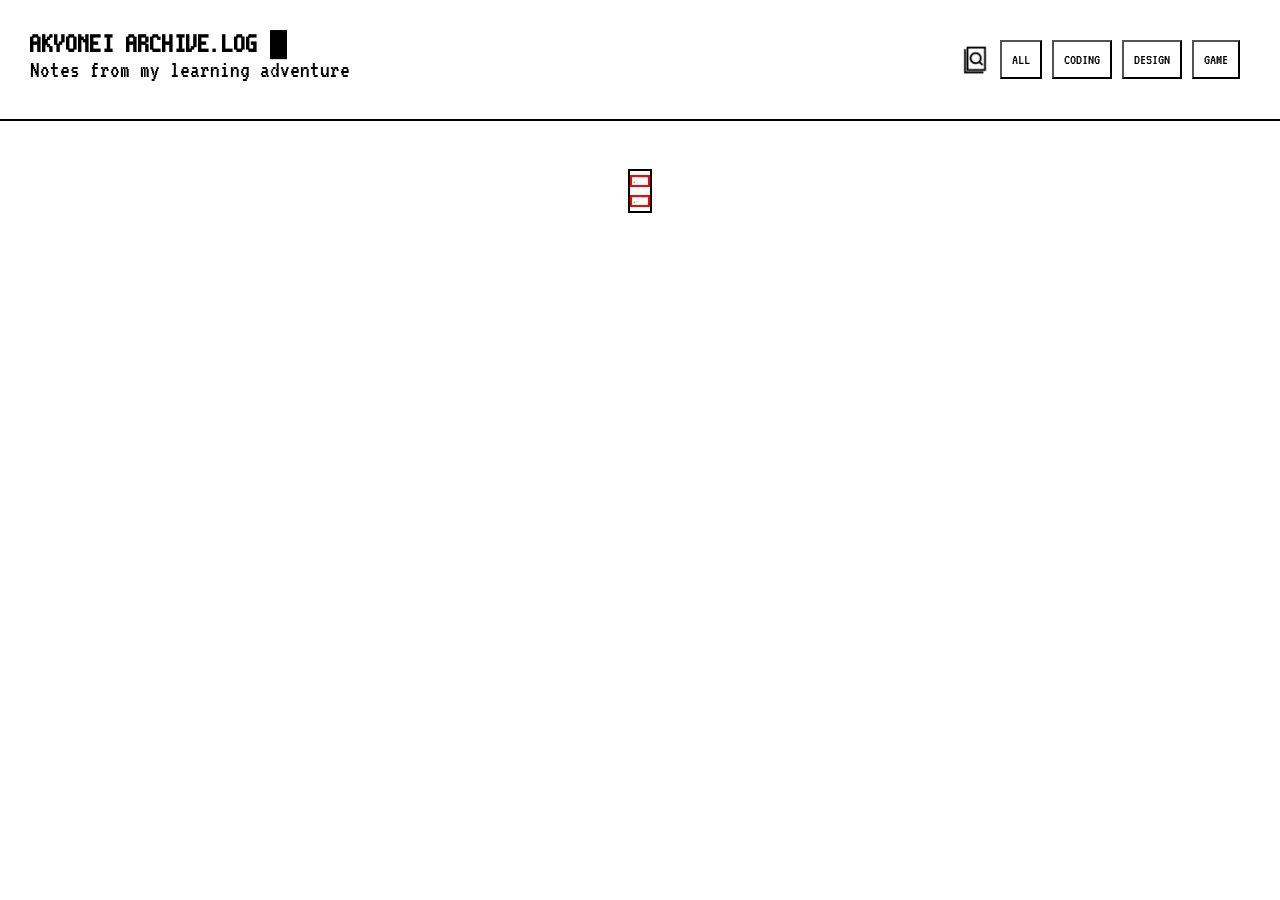
<file: archive/index.html>
<!DOCTYPE html>
<html lang="en">
<head>
  <meta charset="UTF-8">
  <meta name="viewport" content="width=device-width, initial-scale=1.0">

  <title>Archive</title>
  <meta name="description" content="A retro-pixel styled personal homepage. Serves as a central hub to my portofolio, journey, archieve, and contact page.">

  <meta name="theme-color" content="#111">

  <link rel="icon" type="image/png" sizes="32x32" href="../assets/akyoicon.png">
  <link rel="icon" type="image/png" sizes="16x16" href="../assets/akyoicon.png">


  <!--  FONTS  -->
  <link rel="preconnect" href="https://fonts.googleapis.com">
  <link rel="preconnect" href="https://fonts.gstatic.com" crossorigin>
  <link href="https://fonts.googleapis.com/css2?family=DotGothic16&family=IBM+Plex+Mono:ital,wght@0,100;0,200;0,300;0,400;0,500;0,600;0,700;1,100;1,200;1,300;1,400;1,500;1,600;1,700&family=VT323&display=swap" rel="stylesheet">


<link rel="stylesheet" href="style.css">

</head>

<body> 
<main id="mainContent">

  <!--  PRELOADER  -->
    <div id="preloader">
      <div class="loader__wrap">
        <div class="loader__indicator">
            <div class="typing-circle"></div>
            <div class="typing-circle"></div>
            <div class="typing-circle"></div>
            <div class="typing-shadow"></div>
            <div class="typing-shadow"></div>
            <div class="typing-shadow"></div>
        </div>
      </div>
    </div>
  <!--  PRELOADER END  -->

  <!--  NAVBAR ATAS  -->
    
  <nav class="nav__top">

    <div class="navtop__title" id="navtopTitle">
      <h2 class="journey__title">AKYONEI ARCHIVE.LOG <span class="cursor">█</span></h2>
      <p class="journey__subtitle">Notes from my learning adventure</p>
    </div>

    <div class="archive__filter">
      <img src="../assets/searching.png">
      <button class="filter active" data-filter="all">ALL</button>
      <button class="filter" data-filter="coding">CODING</button>
      <button class="filter" data-filter="design">DESIGN</button>
      <button class="filter" data-filter="game">GAME</button>
    </div>
  </nav>
  <!--  NAVBAR ATAS END -->

  <!--  MAIN CONTENT  -->

  <!--  DISPLAY CONTENT  -->

  <main class="display__container">
    
    <div class="display__box">
      <div class="up__box">
        <img 
        src="../assets/project-porto.png" 
        alt="archive pict">        
      </div>

      <div class="up__box">
        <img 
        src="../assets/project-porto.png" 
        alt="archive pict">        
      </div>

     <div class="bottom__box">
      
     </div>
      
    </div>





  </main>



  <!--  DISPLAY CONTENT END  -->




  <!--  MAIN CONTENT END  -->
  







<script src="./script.js" defer></script>
  
</body>
</html>
</file>
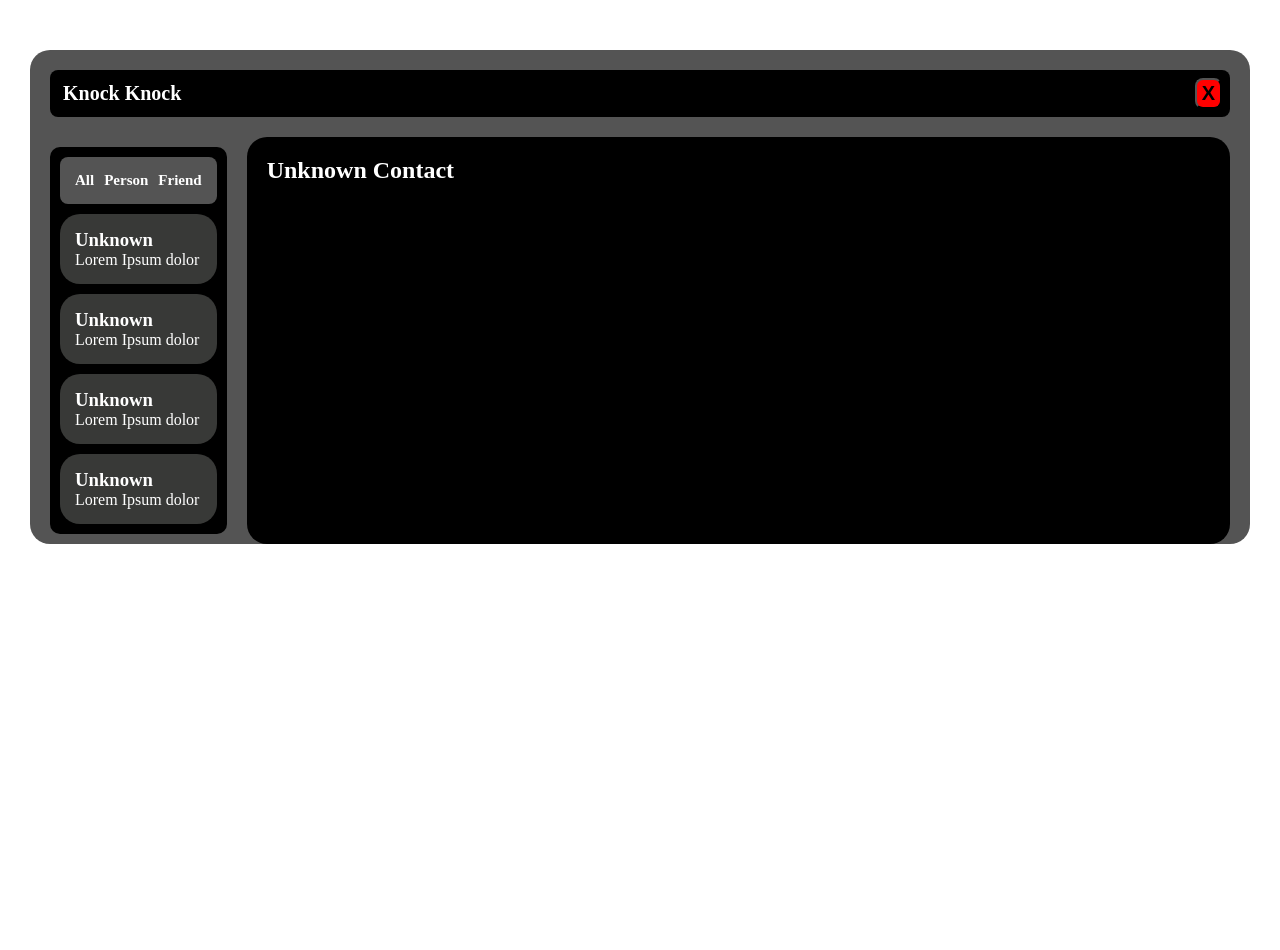
<file: contact/index.html>
<!DOCTYPE html>
<html lang="en">
<head>
  <meta charset="UTF-8">
  <meta name="viewport" content="width=device-width, initial-scale=1.0">

  <title>Contact Section</title>
  <meta name="description" content="Personal portfolio of Akyo Nei showcasing projects, skills, and contact information.">

  <meta name="theme-color" content="#111">

  <link rel="icon" type="image/png" sizes="32x32" href="profile/assets/akyoicon.png">
  <link rel="icon" type="image/png" sizes="16x16" href="profile/assets/akyoicon.png">

 
  <!--  FONTS  -->
  <link rel="preconnect" href="https://fonts.googleapis.com">
  <link rel="preconnect" href="https://fonts.gstatic.com" crossorigin>
  <link href="https://fonts.googleapis.com/css2?family=DotGothic16&family=IBM+Plex+Mono:ital,wght@0,100;0,200;0,300;0,400;0,500;0,600;0,700;1,100;1,200;1,300;1,400;1,500;1,600;1,700&family=VT323&display=swap" rel="stylesheet">


<link rel="stylesheet" href="style.css">

</head>

<body>

<!--  BOX   -->
  <div class="box__wrapper">

    <div class="box__layout">
      <div class="box__top">
        <h2>Knock Knock</h2>
        <button>
          <h1>X</h1>
        </button>
      </div>

      <div class="box__content">

        <div class="box__left">
          <div class="box__navi">
            <h3>All</h3>
            <h3>Person</h3>
            <h3>Friend</h3>
          </div>


        <div class="contact__wrapper">
          <div class="box__contact">
            <h3>Unknown</h3>
            <p>Lorem Ipsum dolor</p>
          </div>

          <div class="box__contact">
            <h3>Unknown</h3>
            <p>Lorem Ipsum dolor</p>
          </div>

          <div class="box__contact">
            <h3>Unknown</h3>
            <p>Lorem Ipsum dolor</p>
          </div>

          <div class="box__contact">
            <h3>Unknown</h3>
            <p>Lorem Ipsum dolor</p>
          </div>
        </div>

        </div>
        
        <div class="box__right">
          <h2>Unknown Contact</h2>
        </div> 

        
    </div>





  </div>

<!--  BOX END  -->




  
</body>
</html>
</file>
<file: archive/style.css>
@font-face {
  font-family: "PixelMplus10";
  src: url("../assets/fonts/PixelMplus10-Regular.woff2") format("woff2");
  font-weight: 400;
  font-style: normal;
  font-display: block;
}

:root {
  /* COLOR */
  --black: #000;
  --white: #fff;
  --gray-light: #e5e5e5;
  --gray-dark: #555;

  --clr-bg-primary: #fff;
  --clr-bg-secondary: #111;

  --clr-bg-hov-gray: #555;
  --clr-bg-hov-black: #111;

  --clr-text-main: #111;
  --clr-text-sub: #555;
  --clr-text-white: #f1f1f1;

  /* FONT */
  --fs-xxs: clamp(0.65rem, 0.6vw, 0.75rem);
  --fs-xs: clamp(0.8rem, 0.8vw, 0.875rem);
  --fs-sm: clamp(0.87rem, 1vw, 1rem);
  --fs-base: clamp(0.9rem, 1.2vw, 1.125rem);
  --fs-md: clamp(1.5rem, 1.6vw, 2rem);
  --fs-lg: clamp(0.95rem, 1.2vw, 1.25rem);
  --fs-xl: clamp(1.25rem, 1.6vw, 1.5rem);
  --fs-2xl: clamp(1.35rem, 2vw, 1.84rem);
  --fs-3xl: clamp(1.875rem, 2.5vw, 2.25rem);
  --fs-4xl: clamp(2.25rem, 3vw, 3rem);

  --fw-light: 300;
  --fw-normal: 400;
  --fw-medium: 500;
  --fw-semibold: 600;
  --fw-bold: 700;

  /*  FONT FAMILY  */
  --font-pixel: "VT323", monospace;
  --font-mono: "IBM Plex Mono", monospace;
  --font-goth: "DotGothic16", sans-serif;
  --font-mplus: "PixelMplus10";

  /*  SPACING */
  --space-1: 0.25rem;
  --space-2: 0.5rem;
  --space-3: 0.75rem;
  --space-4: 1rem;
  --space-6: 1.5rem;
  --space-7: 1.75rem;
  --space-8: 2rem;
  --space-10: 2.5rem;
  --space-12: 3rem;
  --space-16: 4rem;
  --space-20: 5rem;

  --space-fluid-sm: clamp(0.7rem, 2vw, 0.2rem);
  --space-fluid-md: clamp(0.75rem, 6vw, 1.2rem);

  /*  SHADOW  */
  --shadow-sm: 0 1px 3px rgba(0, 0, 0, 0.08);
  --shadow-md: 0 4px 8px rgba(0, 0, 0, 0.1);
  --shadow-lg: 0 10px 20px rgba(0, 0, 0, 0.12);
  --shadow-xl: 0 20px 40px rgba(0, 0, 0, 0.18);

  /*  RADIUS */
  --radius-sm: 4px;
  --radius-md: 8px;
  --radius-lg: 12px;
  --radius-xl: 20px;
  --radius-full: 999px;

  /*  TRANSITION */
  --transition-fast: 150ms ease;
  --transition-normal: 250ms ease;
  --transition-slow: 400ms ease;

  /*  LAYOUT WIDTH */
  --container-sm: 640px;
  --container-md: 768px;
  --container-lg: 1024px;
  --container-xl: 1280px;

  --max-width: 1200px;

  --line-height-base: 1.5;

  /* PADDING */
  --pad-inl: 1.9rem;
  --pad-inl-mobile: 1.3rem;

  --pad-blo: 1.9rem;
  --pad-blo-mobile: 1.2rem;

  /* MARGIN  */
  --margin-desk: 2rem;
  --margin-mobile: 1rem;
}

/*  EFFECT SCROLL */
.reveal {
  opacity: 0;
  transform: translateY(14px);
  filter: blur(4px);
  transition:
    opacity 0.7s ease-out,
    transform 0.5s ease-out,
    filter 0.7s ease-out;
}

.reveal.show {
  opacity: 1;
  transform: translateY(0);
  filter: blur(0);
}

/*  EFFECT HOVER */
.hover-scale {
  transition: transform 0.3s ease;
}

.hover-scale:hover {
  transform: scale(1.03);
}

.noselect {
  user-select: none;
}

/*  PRELOADER  */
#preloader {
  position: fixed;
  inset: 0;
  background: var(--white);
  display: flex;
  justify-content: center;
  align-items: center;
  z-index: 9999;
  transition:
    opacity 0.3s ease,
    visibility 0.3s ease;
}

#preloader.hide {
  opacity: 0;
  visibility: hidden;
}

.loader__indicator {
  width: 60px;
  height: 30px;
  position: relative;
  z-index: 4;
}

.typing-circle {
  width: 8px;
  height: 8px;
  position: absolute;
  border-radius: 50%;
  background-color: #000;
  left: 15%;
  transform-origin: 50%;
  animation: typing-circle7124 0.5s alternate infinite ease;
}

@keyframes typing-circle7124 {
  0% {
    top: 20px;
    height: 5px;
    border-radius: 50px 50px 25px 25px;
    transform: scaleX(1.7);
  }

  40% {
    height: 8px;
    border-radius: 50%;
    transform: scaleX(1);
  }

  100% {
    top: 0%;
  }
}

.typing-circle:nth-child(2) {
  left: 45%;
  animation-delay: 0.2s;
}

.typing-circle:nth-child(3) {
  left: auto;
  right: 15%;
  animation-delay: 0.3s;
}

.typing-shadow {
  width: 5px;
  height: 4px;
  border-radius: 50%;
  background-color: rgba(0, 0, 0, 0.2);
  position: absolute;
  top: 30px;
  transform-origin: 50%;
  z-index: 3;
  left: 15%;
  filter: blur(1px);
  animation: typing-shadow046 0.5s alternate infinite ease;
}

@keyframes typing-shadow046 {
  0% {
    transform: scaleX(1.5);
  }

  40% {
    transform: scaleX(1);
    opacity: 0.7;
  }

  100% {
    transform: scaleX(0.2);
    opacity: 0.4;
  }
}

.typing-shadow:nth-child(4) {
  left: 45%;
  animation-delay: 0.2s;
}

.typing-shadow:nth-child(5) {
  left: auto;
  right: 15%;
  animation-delay: 0.3s;
}

* {
  margin: 0;
  padding: 0;
  box-sizing: border-box;
}

body.popup-open .reveal-up {
  transform: none !important;
  opacity: 1 !important;
}

body {
  font-family: var(--font-mono);
  background-color: var(--white);
  margin: 0;
  min-height: 100vh;
  width: 100%;
  position: relative;
  padding-bottom: 12px;
  overflow: hidden;
}

.nav__top {
  display: flex;
  justify-content: space-between;
  padding: 30px;
  border-bottom: 2px solid var(--black);
}

.navtop__title h2 {
  font-family: var(--font-mplus);
}

.navtop__title p {
  font-family: var(--font-pixel);
  font-size: var(--fs-md);
  font-weight: var(--fw-medium);
}

.cursor {
  animation: blink 1s steps(2, start) infinite;
}

@keyframes blink {
  to {
    visibility: hidden;
  }
}

.archive__filter {
  display: flex;
  gap: 10px;
  align-items: center;
  padding: 10px;
}

.archive__filter img {
  width: 30px;
  height: auto;
}

.archive__filter button {
  font-family: var(--font-pixel);
  font-size: var(--fs-lg);
  background: var(--white);
  padding: 10px;
}

.display__container {
  display: grid;
  grid-template-colums: repeat(2, 1fr);
  place-items: center;
  gap: 2rem 1rem;
  margin: 3rem 20px;
}

.display__box {
  border: 2px solid var(--black);
}

.up__box img {
  border: 2px solid red;
  width: 20px;
  height: auto;
}

@media (max-width: 768px) {
  .nav__top {
    position: relative;
    padding: 10px 20px;
    flex-direction: column;
    gap: 10px;
    border: none;
  }

  .nav__top::after {
    content: "";
    display: block;
    height: 1.5px;
    background: var(--black);
    position: absolute;
    left: 0;
    right: 0;
    bottom: -2px;
  }

  .navtop__title h2 {
    font-size: 20px;
    font-weight: var(--fw-semibold);
  }

  .navtop__title p {
    font-size: 15px;
    font-weight: var(--fw-medium);
  }

  .cursor {
    font-size: 15px;
  }

  .archive__filter {
    position: absolute;
    top: 59px;
    right: 0;
    align-self: flex-end;
    align-items: flex-start;
    padding: 5px;
    gap: 5px;
    border-left: 2px solid var(--black);
    border-bottom: 2px solid var(--black);
  }

  .archive__filter img {
    width: 20px;
  }

  .archive__filter button {
    padding: 1px;
  }

  .up__box img {
    width: 150px;
    height: auto;
  }
}
</file>
<file: contact/style.css>
@font-face {
  font-family: "PixelMplus10";
  src: url("./profile/assets/fonts/PixelMplus10-Regular.woff2") format("woff2");
  font-weight: 400;
  font-style: normal;
  font-display: block;
}

:root {
  /* COLOR */
  --black: #000;
  --white: #fff;
  --gray-light: #e5e5e5;
  --gray-dark: #555;

  --clr-bg-primary: #fff;
  --clr-bg-secondary: #111;

  --clr-bg-hov-gray: #555;
  --clr-bg-hov-black: #111;

  --clr-text-main: #111;
  --clr-text-sub: #555;
  --clr-text-white: #f1f1f1;

  /* FONT */
  --fs-xxs: clamp(0.65rem, 0.6vw, 0.75rem);
  --fs-xs: clamp(0.8rem, 0.8vw, 0.875rem);
  --fs-sm: clamp(0.87rem, 1vw, 1rem);
  --fs-base: clamp(0.9rem, 1.2vw, 1.125rem);
  --fs-md: clamp(1.5rem, 1.6vw, 2rem);
  --fs-lg: clamp(0.95rem, 1.2vw, 1.25rem);
  --fs-xl: clamp(1.25rem, 1.6vw, 1.5rem);
  --fs-2xl: clamp(1.35rem, 2vw, 1.84rem);
  --fs-3xl: clamp(1.875rem, 2.5vw, 2.25rem);
  --fs-4xl: clamp(2.25rem, 3vw, 3rem);

  --fw-light: 300;
  --fw-normal: 400;
  --fw-medium: 500;
  --fw-semibold: 600;
  --fw-bold: 700;

  /*  FONT FAMILY  */
  --font-pixel: "VT323", monospace;
  --font-mono: "IBM Plex Mono", monospace;
  --font-goth: "DotGothic16", sans-serif;

  /*  SPACING */
  --space-1: 0.25rem;
  --space-2: 0.5rem;
  --space-3: 0.75rem;
  --space-4: 1rem;
  --space-6: 1.5rem;
  --space-7: 1.75rem;
  --space-8: 2rem;
  --space-10: 2.5rem;
  --space-12: 3rem;
  --space-16: 4rem;
  --space-20: 5rem;

  --space-fluid-sm: clamp(0.7rem, 2vw, 0.2rem);
  --space-fluid-md: clamp(0.75rem, 6vw, 1.2rem);

  /*  SHADOW  */
  --shadow-sm: 0 1px 3px rgba(0, 0, 0, 0.08);
  --shadow-md: 0 4px 8px rgba(0, 0, 0, 0.1);
  --shadow-lg: 0 10px 20px rgba(0, 0, 0, 0.12);
  --shadow-xl: 0 20px 40px rgba(0, 0, 0, 0.18);

  /*  RADIUS */
  --radius-sm: 4px;
  --radius-md: 8px;
  --radius-lg: 12px;
  --radius-xl: 20px;
  --radius-full: 999px;

  /*  TRANSITION */
  --transition-fast: 150ms ease;
  --transition-normal: 250ms ease;
  --transition-slow: 400ms ease;

  /*  LAYOUT WIDTH */
  --container-sm: 640px;
  --container-md: 768px;
  --container-lg: 1024px;
  --container-xl: 1280px;

  --max-width: 1200px;

  --line-height-base: 1.5;

  /* PADDING */
  --pad-inl: 1.9rem;
  --pad-inl-mobile: 1.3rem;

  --pad-blo: 1.9rem;
  --pad-blo-mobile: 1.2rem;

  /* MARGIN  */
  --margin-desk: 2rem;
  --margin-mobile: 1rem;
}

/*  EFFECT SCROLL */
.reveal {
  opacity: 0;
  transform: translateY(14px);
  filter: blur(4px);
  transition: opacity 0.7s ease-out, transform 0.5s ease-out,
    filter 0.7s ease-out;
}

.reveal.show {
  opacity: 1;
  transform: translateY(0);
  filter: blur(0);
}

/*  EFFECT HOVER */
.hover-scale {
  transition: transform 0.3s ease;
}

.hover-scale:hover {
  transform: scale(1.03);
}

.noselect {
  user-select: none;
}

* {
  margin: 0;
  padding: 0;
  box-sizing: border-box;
}

body.popup-open .reveal-up {
  transform: none !important;
  opacity: 1 !important;
}

body {
  background-color: var(--white);
  margin: 0;
  min-height: 100vh;
  width: 100%;
  position: relative;
}

.box__wrapper {
  background : #545454ff;
  margin : 50px 30px;
  border-radius : 20px;
}

.box__layout {
  display : flex;
  flex-direction : column;
}

.box__top {
  display : flex;
  justify-content : space-between;
  background : var(--black);
  padding : 8px;
  margin : 20px;
  border-radius : 8px;
  align-items : center;
}

.box__top h2 {
  color : var(--white);
  font-size : 20px;
  padding-inline : 5px;
}

.box__top button {
  background : red;
  padding : 2px 5px;
  color : var(--black);
  font-size : 10px;
  border-radius : 8px;
}

.box__content {
  display : flex;
  flex-direction : row;
}

.box__left {
  background : var(--black);
  margin : 10px 20px;
  border-radius : 10px;
  width : 200px;
}

.box__navi {
  background : #545454ff;
  margin : 10px;
  display : flex;
  gap : 10px;
  justify-content : center;
  align-items : center;
  padding : 15px;
  border-radius : 8px;
}

.contact__wrapper {
  display : flex;
  flex-direction : column;
  gap : 10px;
  margin : 10px;
}

.box__contact {
  background : rgba(56, 57, 55, 1);
  border-radius : 20px;
  padding : 15px;
}

.box__contact h3 {
  color : white;
}

.box__contact p {
  color : white;
}

.box__navi h3 {
  font-size : 15px;
  color : var(--white);
}

.box__right {
  background : black;
  border-radius : 20px;
  width : 100%;
  margin-right : 20px;
}

.box__right h2 {
  color : white;
  padding : 20px;
}
</file>
